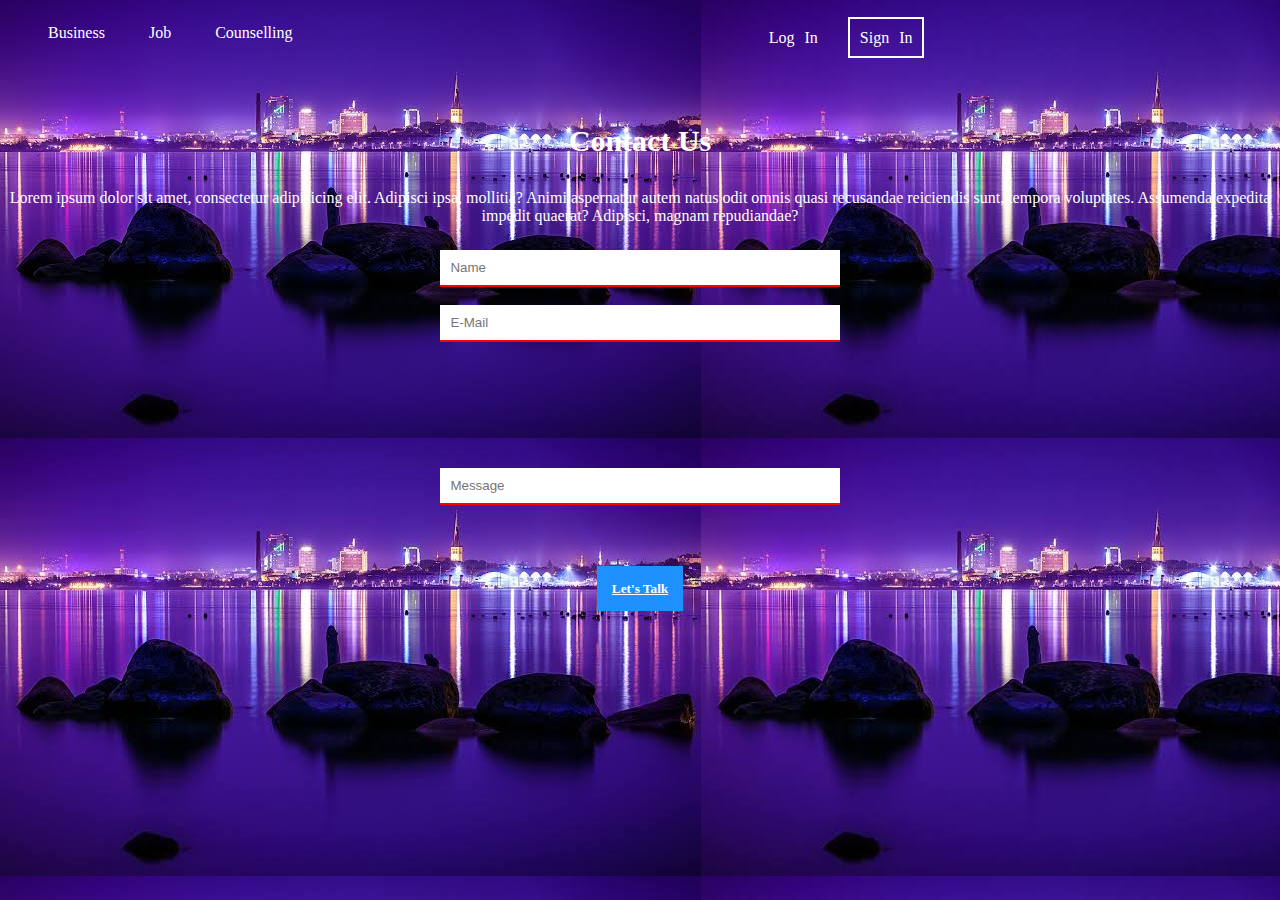
<file: MIT Cat 1/index.html>
<!DOCTYPE html>
<html lang="en" xmlns="http://www.w3.org/1999/html">
<head>
    <meta charset="UTF-8">
    <title>Cat A</title>
    <link rel="stylesheet" href="cat1.css">

</head>
<body>

    <div class="top">
         <div class="top_left">

            <ul>
                <a class="p" href="cat1.css">Business</a>   <a class="g" href="cat1.css">Job</a>   <a class="n" href="cat1.css">Counselling</a>
            </ul>
    <div class="top_right">
            <ul>
                <a class="a" href="cat1.css">Log In</a>
                <a class="b" href="cat1.css">Sign In</a>

            </ul>
        </div>
    </div>
    </div>
<div >
    <h1 class="middle1">Contact Us</h1>
    <p class="middle">Lorem ipsum dolor sit amet, consectetur adipisicing elit. Adipisci ipsa,
        mollitia? Animi aspernatur autem natus odit omnis quasi recusandae reiciendis sunt,
        tempora voluptates. Assumenda expedita impedit quaerat? Adipisci, magnam repudiandae?</p>
</div>
<div>

    <div class="mid_mid">
    </div>

    <form class="mid1">
        <input type="text" placeholder="Name" id="Name" required><br><br>

      <input type="text"  placeholder="E-Mail" id="email" required><br><br>
        <br>
        <br>
        <br>
        <br>
        <br>
        <br>

        <input type="message" placeholder="Message" id="message" required>



    </form>
    <br>
    <br>
    <br>

    <h5 class="bottom1">

        <a class="bottom" href="cat1.css">Let's Talk</a>

    </button>
    </h5>
</div>
</body>
</html>
</file>
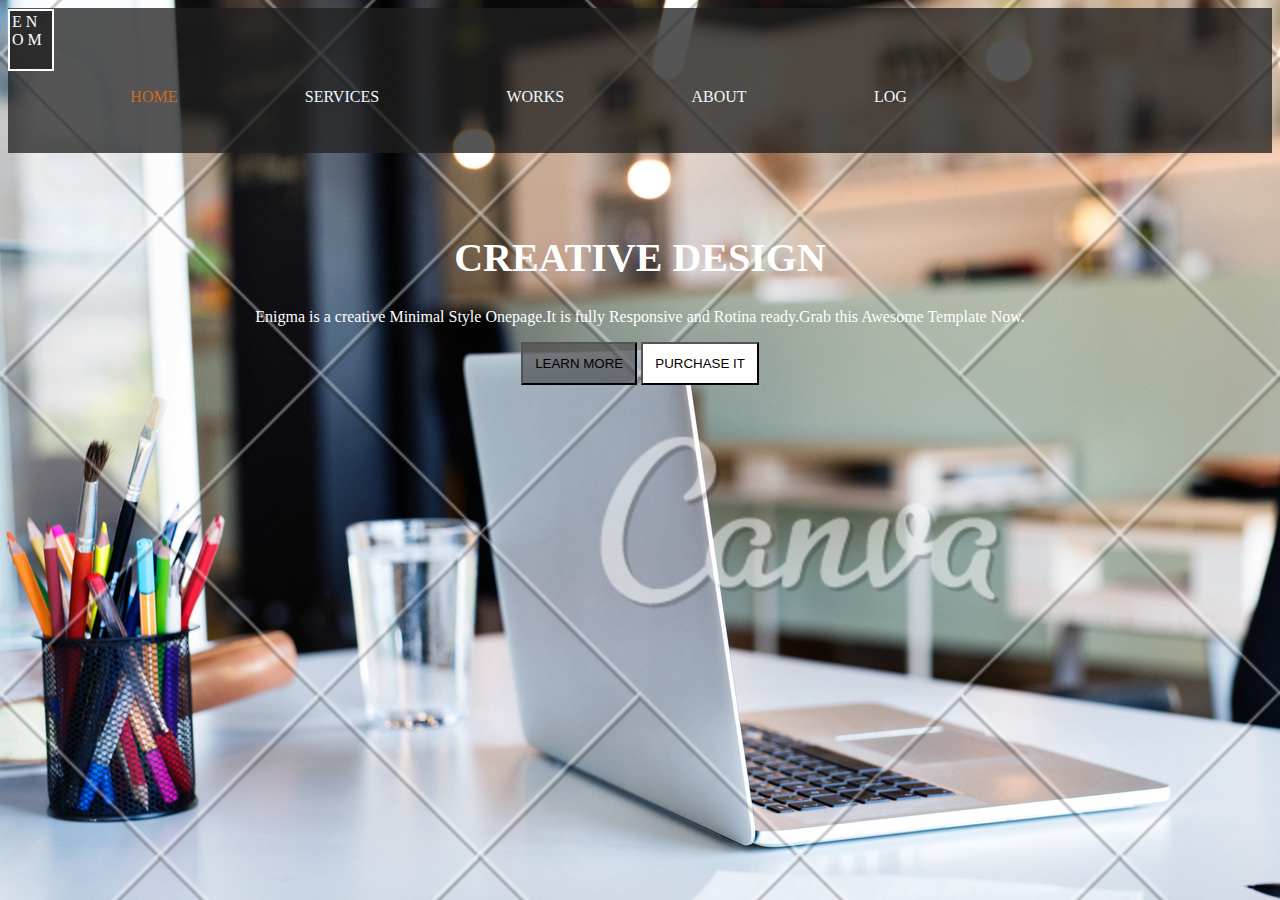
<file: MIT Cat 2/index.html>
<!DOCTYPE html>
<html lang="en">
<head>
    <meta charset="UTF-8">
    <title>Home</title>
    <link rel="stylesheet" href="catb.css">
</head>
<body>
<div class="navigation">
<div class="divlogo">
        E   N
        O   M

</div>
         <ul class="mynavigation">
        <li><a href="index.html" class="active">HOME</a></li>
        <li><a href="about.html" class="a">SERVICES</a></li>
        <li><a href="works.html" class="a">WORKS</a></li>
        <li><a href="services.html" class="a">ABOUT</a></li>
        <li><a href="log.html" class="a">LOG</a></li>
    </ul>
</div>
</div>
<br>
<br>
<br>

<div >
    <h1 class="e">CREATIVE DESIGN</h1>
        <p class="w" >Enigma is a creative Minimal Style Onepage.It is fully Responsive and
            Rotina ready.Grab this Awesome Template Now.
    </p>
</div>


<div class="c">
    <button class="r">LEARN MORE</button>
    <button class="y">PURCHASE IT</button>
</div>




</body>
</html>
</file>
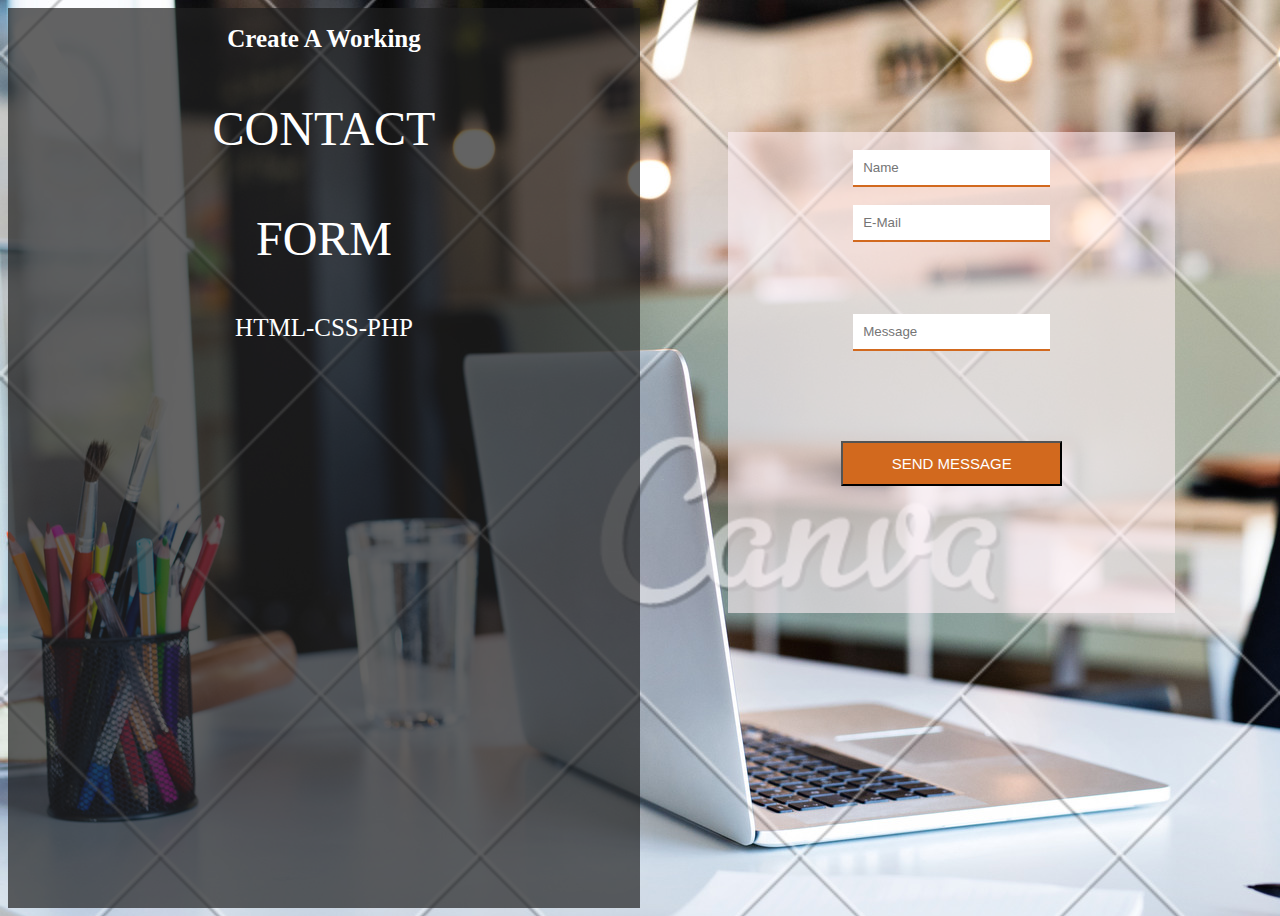
<file: MIT Cat 3/index.html>
<!DOCTYPE html>
<html lang="en">
<head>
    <meta charset="UTF-8">
    <title>home</title>
    <link rel="stylesheet" href="styles.css">
</head>
<body>
<div class="divide">
    <div class="div1">
        <h1 class="h">Create A Working</h1>
        <p class="p1"> CONTACT <br> <br>FORM</p>
        <p class="p2"> HTML-CSS-PHP</p>
    </div>

    <div class="mid_mid">
        <br>
        <br>
        <form  class="mid1">
            <p>

                <input type="text"  placeholder="Name" id="Name" required><br><br>

                <input type="text" placeholder="E-Mail" id="email"required><br>

                <br><br><br><br>
                <input type="message" placeholder="Message" id="message" required>

                <br>
                <br>
                <br>
                <br>
                <br>
                <br>

            <button class="button" type="button"> SEND MESSAGE</button>

        </form>
    </div>
</div>

</body>
</html>
</file>
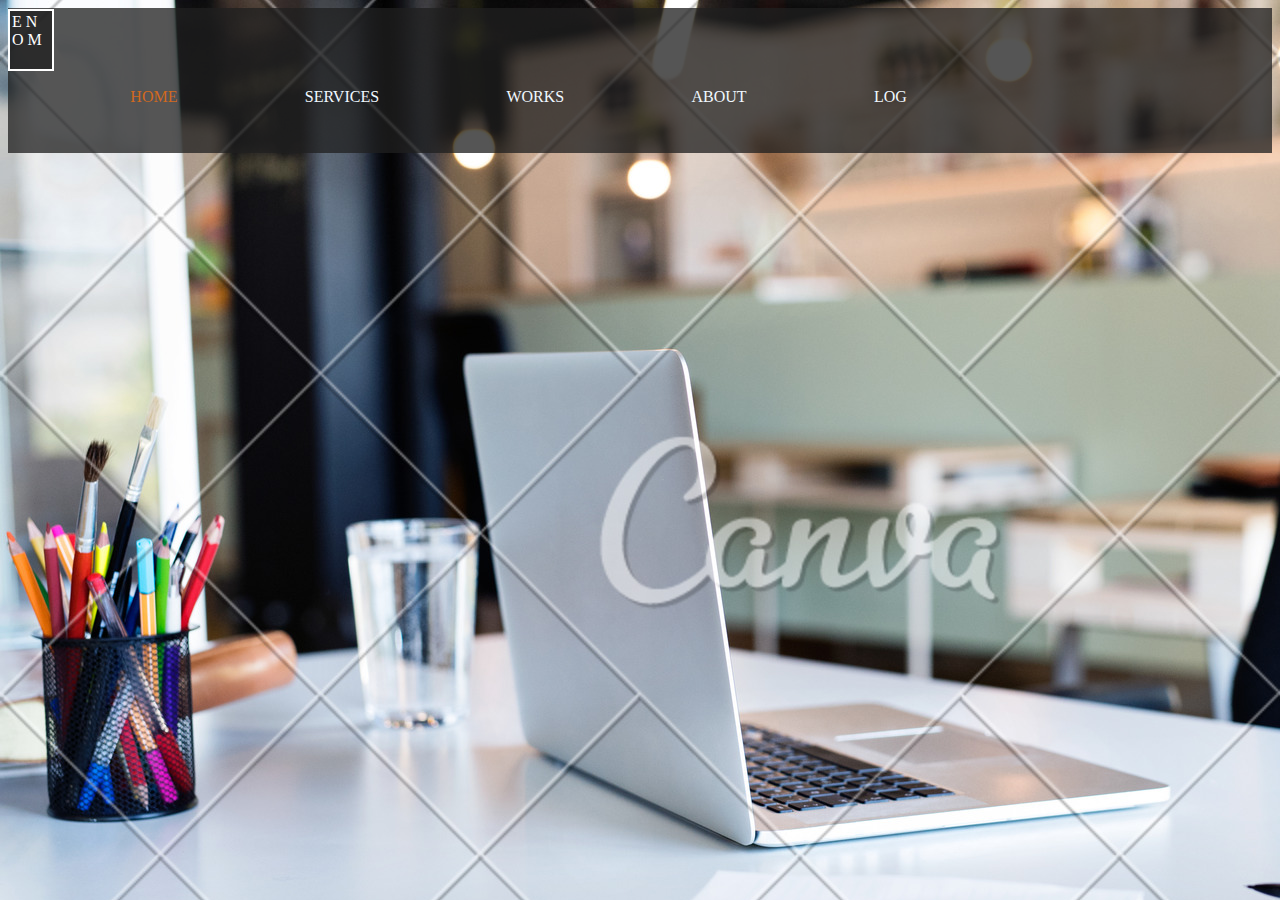
<file: MIT Cat 2/log.html>
<!DOCTYPE html>
<html lang="en">
<head>
    <meta charset="UTF-8">
    <title>Log</title>
    <link rel="stylesheet" href="catb.css">
</head>
<div class="navigation">
<div class="divlogo">
        E   N
        O   M
</div>



    <ul class="mynavigation">
        <li><a href="index.html" class="active">HOME</a></li>
        <li><a href="about.html" class="a">SERVICES</a></li>
        <li><a href="works.html" class="a">WORKS</a></li>
        <li><a href="services.html" class="a">ABOUT</a></li>
        <li><a href="log.html" class="a">LOG</a></li>
    </ul>
</div>
</html>
</body>
</file>
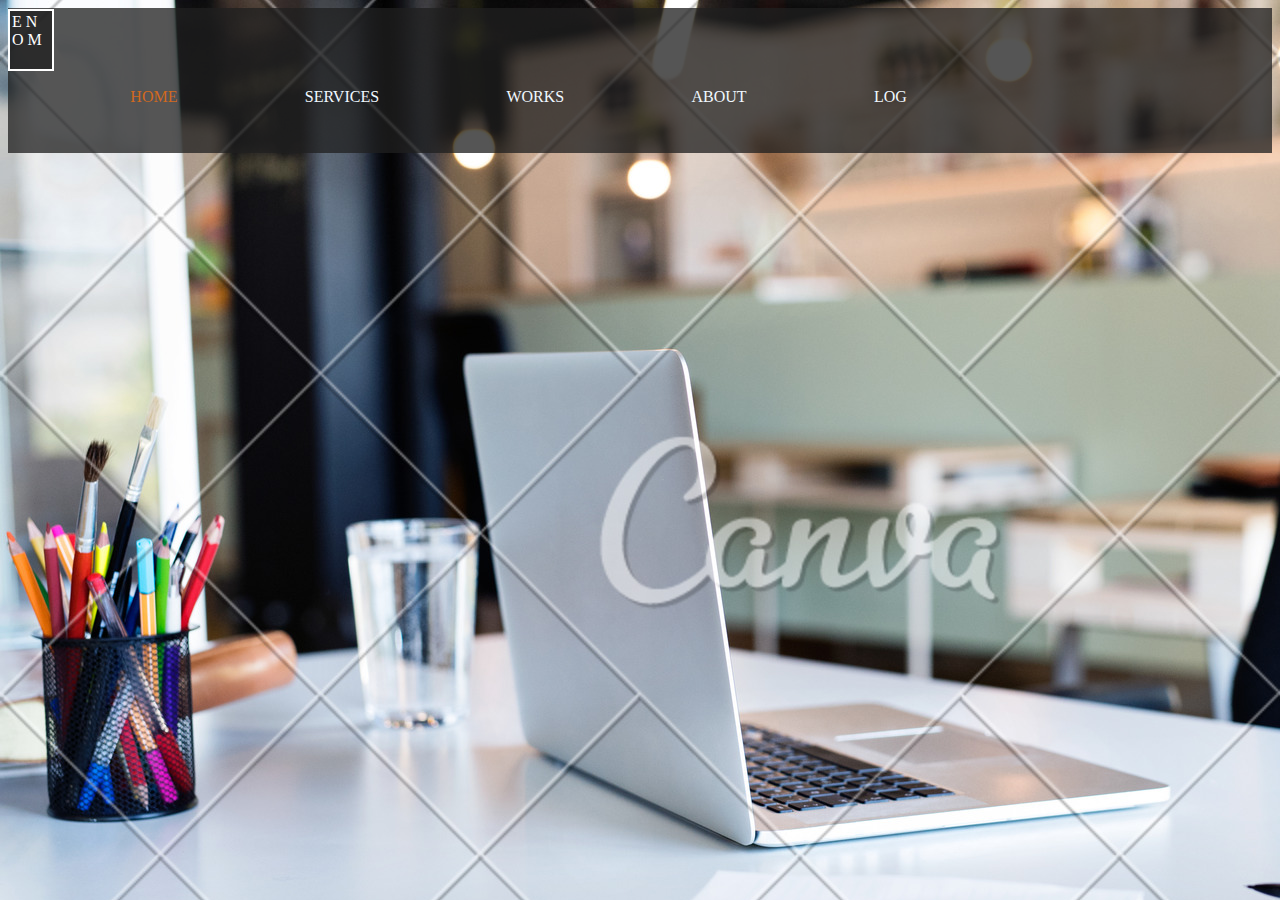
<file: MIT Cat 2/services.html>
<!DOCTYPE html>
<html lang="en">
<head>
    <meta charset="UTF-8">
    <title>Services</title>
    <link rel="stylesheet" href="catb.css">
</head>
<div class="navigation">
<div class="divlogo">
    E   N
    O   M
</div>


    <ul class="mynavigation">
        <li><a href="index.html" class="active">HOME</a></li>
        <li><a href="about.html" class="a">SERVICES</a></li>
        <li><a href="works.html" class="a">WORKS</a></li>
        <li><a href="services.html" class="a">ABOUT</a></li>
        <li><a href="log.html" class="a">LOG</a></li>
    </ul>
</div>
</html>
</body>
</file>
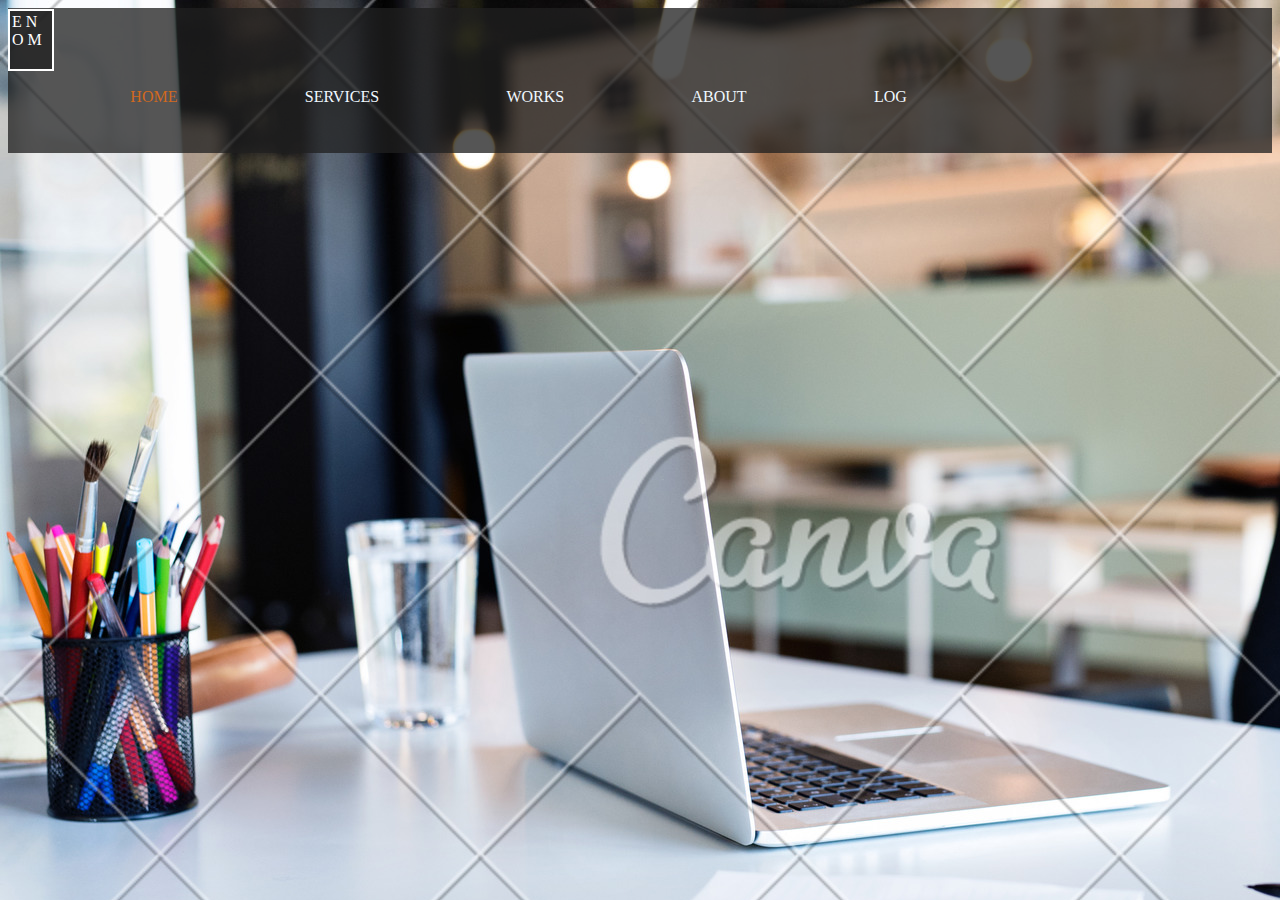
<file: MIT Cat 2/works.html>
<!DOCTYPE html>
<html lang="en">
<head>
    <meta charset="UTF-8">
    <title>Works</title>
    <link rel="stylesheet" href="catb.css">
</head>
<div class="navigation">
<div class="divlogo">
        E   N
        O   M
</div>


    <ul class="mynavigation">
        <li><a href="index.html" class="active">HOME</a></li>
        <li><a href="about.html" class="a">SERVICES</a></li>
        <li><a href="works.html" class="a">WORKS</a></li>
        <li><a href="services.html" class="a">ABOUT</a></li>
        <li><a href="log.html" class="a">LOG</a></li>
    </ul>
</div>
</html>
</body>
</file>
<file: MIT Cat 1/cat1.css>
body{
    background-image: url("resources/purple1.jpg");
    ;
}
.top{
    width: 100%;
}
.top_left{
    color: white;
    text-align: left;
    display: flex;
    word-spacing: 40px;
    padding-bottom: 00001px;


}

.top_right{
    color: white;
    text-align: right;
    word-spacing: 06px;
    text-decoration: none;
    padding-top: 05px;
    padding-right: 20px;
    height: 10vh;
    width: 50%;
}


#email {
    width: 30%;
    padding: 10px;
    border-bottom: 2px solid red;
    border-left: none;
    border-right: none;
    border-top: none;
}
#Name{
    width: 30%;
    padding: 10px;
    border-bottom: 2px solid red;
    bottom: 10px;
    border-left: none;
    border-right: none;
    border-top: none;

}

#message{
    width: 30%;
    padding: 10px;
    border-bottom: 2px solid red;
    border-left: unset;
    border-right: unset;
    border-top: unset;
}


.middle1{
    color: white;
    justify-content: space-between;
    text-align: center;
    font-size: 30px;
    font-family: "Book Antiqua";
    height: 05vh;
}

.middle{
    color: white;
    text-align: center;
    width: 100%;
    height: 05vh;
}

.mid_mid{
    text-align: center;
    border-left: unset;
    border-right: unset;
    border-top: unset;
}

.bottom{
    color: white;
    background-color: dodgerblue;
    text-align: center;
    padding: 15px;
    width: 08%;
    height: 03vh;
    justify-content: center;
}

.bottom1{
    text-align: center;
}

.y{
    height: 20vh;
    width: 10px;
}


.a{
    border: none;
    color: white;
    text-decoration: none;
    width: 50%;
    height: 10vh;
    text-align: right;
    padding-right: 20px;
}

.b{
    border: 2px solid white;
    color: white;
    padding: 10px;
    height: 02vh;
    width: 50%;
    text-decoration: none;
    height: 10vh;
    text-align: right;

}

.n{
    text-decoration: none;
    color: white;

}

.p{
    text-decoration: none;
    color: white;
}

.g{
    text-decoration: none;
    color: white;
}

.mid1{
    text-align: center;
    border-left: none;
    border-right: none;
    border-top: none;
}
</file>
<file: MIT Cat 2/catb.css>
.divlogo{
    text-align: left;
    color: white;
    background-color: rgba(32,32,32,0.76);
    height: 06vh;
    width: 03%;
    padding: 02px;
    border: 2px solid white;



}

.a{
    color: aliceblue;
    width: 03%;
    height: 000001vh;
    padding: 10px;
    border-radius: 5px;
    justify-content: center;



}
.mynavigation{
    list-style-type: none;
    display: flex;
    justify-content: space-evenly;
    width: 80%;
    height: 0001vh;
    padding: 03px;
    border-radius: 02px;
    padding-top: 0000001px;
    padding-bottom: 05px;
    padding-left: 05px;
    padding-right: 05px;
    text-align: center;



}

.navigation{
    height: 16vh;
    justify-content: center;
    text-align: center;
    width: 100%;
    background-color: rgba(32,32,32,0.76);
    padding-top: 0000001px;


}

li a{
    text-decoration: none;
}

li a:hover{
    background-color: black;
}


.active {
    color: chocolate;
    width: 50%;
    height: 60vh;
    padding: 5px;
    border-radius: 5px;
    padding-top: 0000001px;
    padding-bottom: 10px;
    padding-left: 10px;
    padding-right: 10px;

}

body{
    background-image: url("resources/design.jpg");
}

.e{
    text-align: center;
    font-size: 40px;
    text-decoration: none;
    justify-content: space-between ;
    color: white;
}


.w{
    text-align: center;
    color: white;


}

.r{
    background-color: rgba(72, 72, 72, 0.64);
    text-align: center;
    padding: 12px;

}

.y{
    background-color: white;
    text-align: center;
    padding: 12px;

}

.c{
    text-align: center;
}
</file>
<file: MIT Cat 3/styles.css>
.divide{
    min-height: 100vh;
    display: flex;

}

.div1{
    text-align: left;
    width: 50%;
    background-color: dimgray;
    background-color: hsla(0, 0%, 13%, 0.7);

}
#Name{
    border-bottom: 2px;
    border-bottom-style: solid;
    border-color: chocolate;
    border-right: none;
    border-left: none;
    border-top: none;
    padding: 10px;

}
#email{
    border-bottom: 2px;
    border-bottom-style: solid;
    border-color: chocolate;
    border-right: none;
    border-left: none;
    border-top: none;
    padding: 10px;

}

#message{
    border-bottom: 2px;
    border-bottom-style: solid;
    border-color: chocolate;
    border-right: none;
    border-left: none;
    border-top: none;
    padding: 10px;

}
.h{
    font-size: 25px;
    justify-content: space-between;
    color: white;
    text-align: center;


}

.p1{
    font-size: 48px;
    color: white;
    text-align: center;
}

.p2{
        color: white;
    font-size: 25px;
    text-align: center;

}

.mid_mid{
    width: 35%;
    border-right: none;
    border-left: none;
    border-top: none;
}

.mid1{
    text-align: center;
    background-color: hsla(340,100%, 97%,0.6);
    padding: 000002px;
    height: 53vh;
    width: 100%;
    border-right: none;
    border-left: none;
    border-top: none;
    margin-left: 20%;
    margin-top: 20%;



}
button{
    background-color: chocolate;
    color: white;
    width: 50%;
    height: 05vh;
    font-size: 15px;
    text-align: center;

}

body{
    background-image: url("resources/design.jpg");
}
</file>
